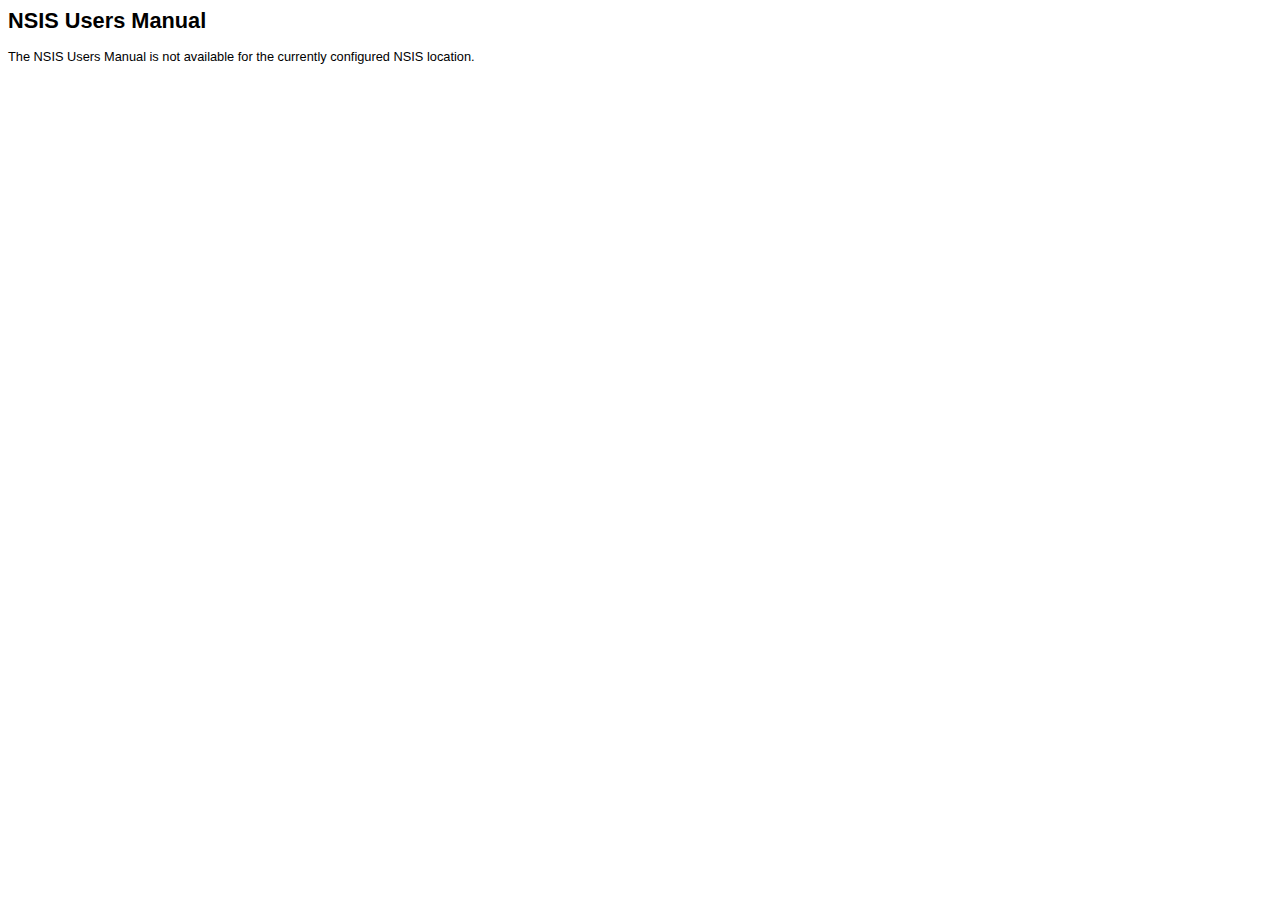
<file: .metadata/.plugins/net.sf.eclipsensis/help/nohelp.html>
<html><head>
<style type="text/css">
body { font-family: Verdana, Arial, Helvetica, sans-serif; font-size: 0.8em;}
p, li { font-size: 100%; }
h1 { font-size: 170%; }
a { color: #567599; text-decoration: none; }
a:hover { background-color: #F4F4F4; color: #303030; text-decoration: underline; }
</style>
</head><body><h1>NSIS Users Manual</h1><p>The NSIS Users Manual is not available for the currently configured NSIS location.</p></body></html>
</file>
